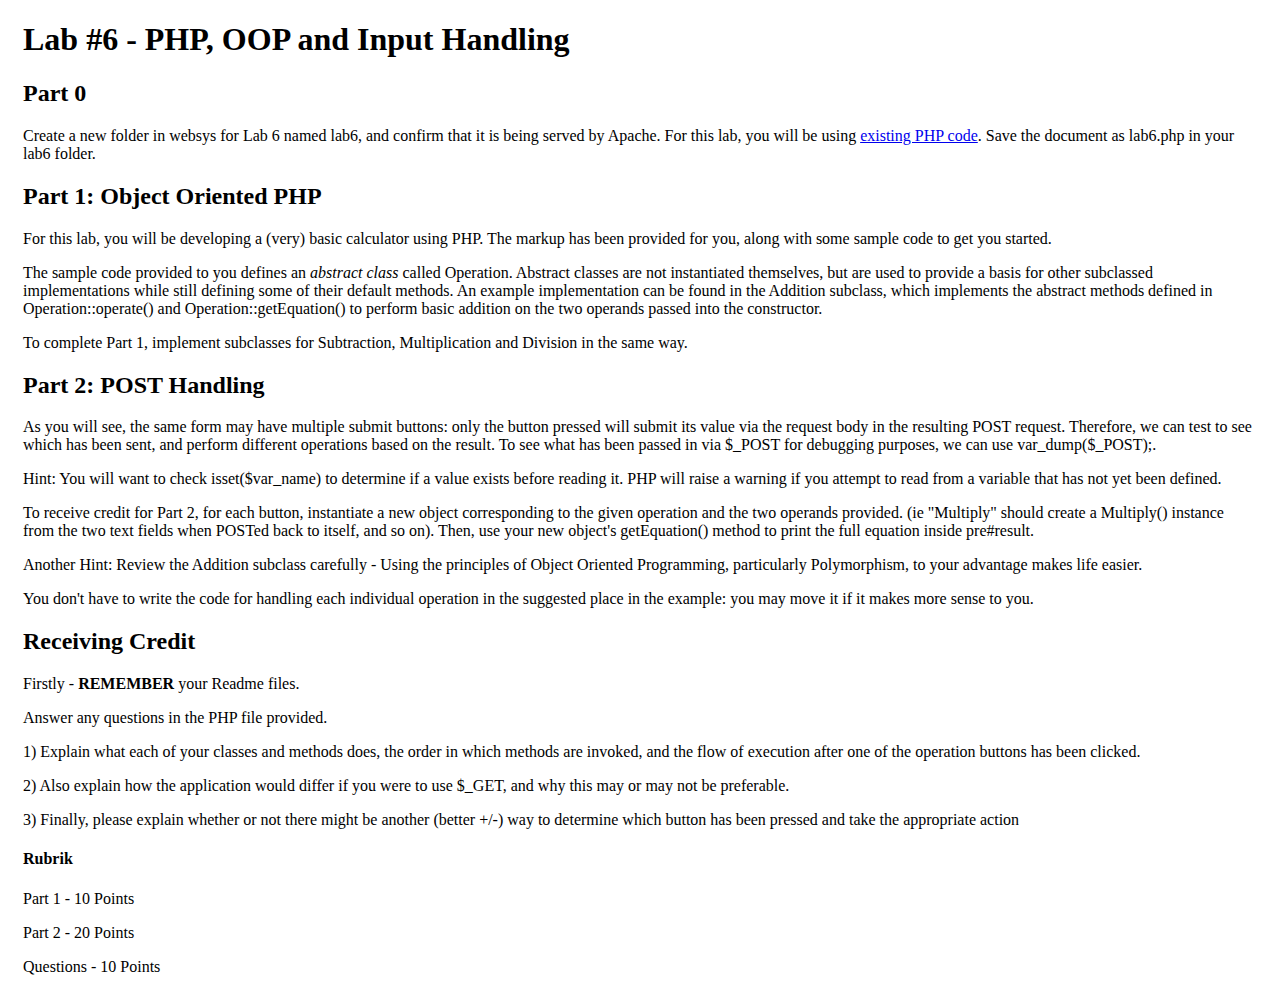
<file: Lab6/Lab6.html>
﻿<!DOCTYPE html>
<html>
    <head>
        <title>WebSys - Lab 6</title>
    </head>
    <body>
        <div style="margin:15px" class="column" id="content">
            <div class="section">
                <h1 class="title" id="page-title">Lab #6 - PHP, OOP and Input Handling</h1>
                <div class="content clearfix">
                    <div class="field field-name-body field-type-text-with-summary field-label-hidden">
                        <div class="field-items">
                            <div class="field-item even">
                                <h2>Part 0</h2>
                                <p>Create a new folder in websys for Lab 6 named lab6, and confirm that it is being served by Apache. For this lab, you will be using <a href="lab6start.php">existing PHP code</a>. Save the document as lab6.php in your lab6 folder.</p>
                                <h2>Part 1: Object Oriented PHP</h2>
                                <p>For this lab, you will be developing a (very) basic calculator using PHP. The markup has been provided for you, along with some sample code to get you started.</p>
                                <p>The sample code provided to you defines an <em>abstract class</em> called Operation. Abstract classes are not instantiated themselves, but are used to provide a basis for other subclassed implementations while still defining some of their default methods. An example implementation can be found in the Addition subclass, which implements the abstract methods defined in Operation::operate() and Operation::getEquation() to perform basic addition on the two operands passed into the constructor.</p>
                                <p>To complete Part 1, implement subclasses for Subtraction, Multiplication and Division in the same way.</p>
                                <h2>Part 2: POST Handling</h2>
                                <p>As you will see, the same form may have multiple submit buttons: only the button pressed will submit its value via the request body in the resulting POST request. Therefore, we can test to see which has been sent, and perform different operations based on the result. To see what has been passed in via $_POST for debugging purposes, we can use var_dump($_POST);.</p>
                                <p>Hint: You will want to check isset($var_name) to determine if a value exists before reading it. PHP will raise a warning if you attempt to read from a variable that has not yet been defined.</p>
                                <p>To receive credit for Part 2, for each button, instantiate a new object corresponding to the given operation and the two operands provided.  (ie "Multiply" should create a Multiply() instance from the two text fields when POSTed back to itself, and so on). Then, use your new object's getEquation() method to print the full equation inside pre#result.</p>
                                <p>Another Hint: Review the Addition subclass carefully - Using the principles of Object Oriented Programming, particularly Polymorphism, to your advantage makes life easier.</p>
                                <p>You don't have to write the code for handling each individual operation in the suggested place in the example: you may move it if it makes more sense to you.</p>
                                <h2>Receiving Credit</h2>
                                <p>Firstly - <strong>REMEMBER</strong> your Readme files.</p>
                                <p>Answer any questions in the PHP file provided.
                                <p>1) Explain what each of your classes and methods does, the order in which methods are invoked, and the flow of execution after one of the operation buttons has been clicked.</p>
                                <p>2) Also explain how the application would differ if you were to use $_GET, and why this may or may not be preferable.</p>
                                <p>3) Finally, please explain whether or not there might be another (better +/-) way to determine which button has been pressed and take the appropriate action</p>
                                <div>
                                    <h4>Rubrik</h4>
                                    <ul style="list-style-type: none; padding: 0">
                                        <li><p>Part 1 - 10 Points</p></li>
                                        <li><p>Part 2 - 20 Points</p></li>
                                        <li><p>Questions - 10 Points</p></li>
                                    </ul>
                                </div>
                            </div>
                        </div>
                    </div>
                </div>
            </div>
        </div>
    </body>
</html>
</file>
